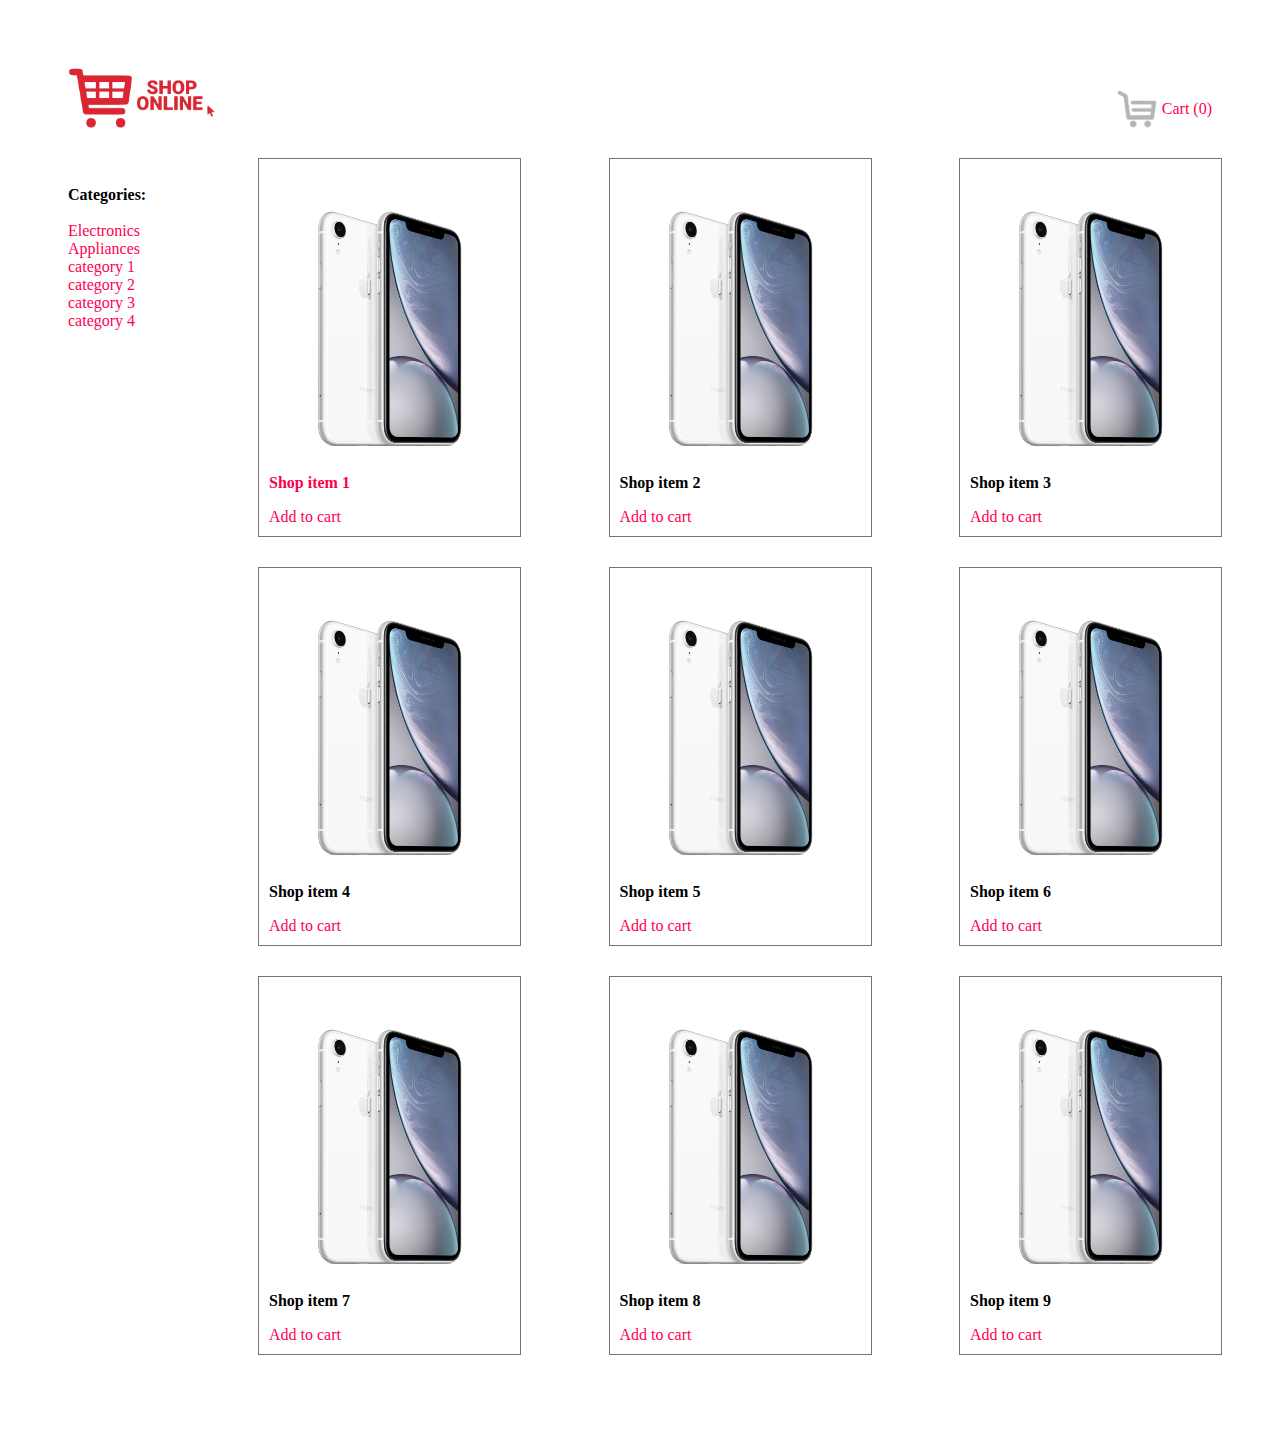
<file: index.html>
<!DOCTYPE html>
<html lang="en">

<head>
  <meta charset="UTF-8">
  <meta name="viewport" content="width=device-width, initial-scale=1.0">
  <meta http-equiv="X-UA-Compatible" content="ie=edge">
  <link rel="stylesheet" href="style.css">
  <title>Online shop</title>
</head>

<body>
  <main class="container">
    <header class="shop-head">
      <a href="index.html">
        <div class="block shop-logo"></div>
      </a>
      <div class="block shop-cart">
        <a href="">Cart (0)</a>
      </div>
    </header>
    <aside class="block shop-categories">
      <strong>Categories:</strong>
      <nav>
        <a href="">Electronics</a>
        <a href="">Appliances</a>
        <a href="">category 1</a>
        <a href="">category 2</a>
        <a href="">category 3</a>
        <a href="">category 4</a>
      </nav>
    </aside>
    <section class="shop-content">
      <div class="block shop-item">
        <a href="itempage.html">
          <div class="shop-img"><img src="img/shop-item.png" alt="shop item"></div>
          <p class="shop-item-header">Shop item 1</p>
        </a>
        <a class="shop-add-to-cart-link" href="">Add to cart</a>
      </div>
      <div class="block shop-item">
        <div class="shop-img"><img src="img/shop-item.png" alt="shop item"></div>
        <p class="shop-item-header">Shop item 2</p>
        <a class="shop-add-to-cart-link" href="">Add to cart</a>
      </div>
      <div class="block shop-item">
        <div class="shop-img"><img src="img/shop-item.png" alt="shop item"></div>
        <p class="shop-item-header">Shop item 3</p>
        <a class="shop-add-to-cart-link" href="">Add to cart</a>
      </div>
      <div class="block shop-item">
        <div class="shop-img"><img src="img/shop-item.png" alt="shop item"></div>
        <p class="shop-item-header">Shop item 4</p>
        <a class="shop-add-to-cart-link" href="">Add to cart</a>
      </div>
      <div class="block shop-item">
        <div class="shop-img"><img src="img/shop-item.png" alt="shop item"></div>
        <p class="shop-item-header">Shop item 5</p>
        <a class="shop-add-to-cart-link" href="">Add to cart</a>
      </div>
      <div class="block shop-item">
        <div class="shop-img"><img src="img/shop-item.png" alt="shop item"></div>
        <p class="shop-item-header">Shop item 6</p>
        <a class="shop-add-to-cart-link" href="">Add to cart</a>
      </div>
      <div class="block shop-item">
        <div class="shop-img"><img src="img/shop-item.png" alt="shop item"></div>
        <p class="shop-item-header">Shop item 7</p>
        <a class="shop-add-to-cart-link" href="">Add to cart</a>
      </div>
      <div class="block shop-item">
        <div class="shop-img"><img src="img/shop-item.png" alt="shop item"></div>
        <p class="shop-item-header">Shop item 8</p>
        <a class="shop-add-to-cart-link" href="">Add to cart</a>
      </div>
      <div class="block shop-item">
        <div class="shop-img"><img src="img/shop-item.png" alt="shop item"></div>
        <p class="shop-item-header">Shop item 9</p>
        <a class="shop-add-to-cart-link" href="">Add to cart</a>
      </div>
    </section>
  </main>
</body>

</html>
</file>
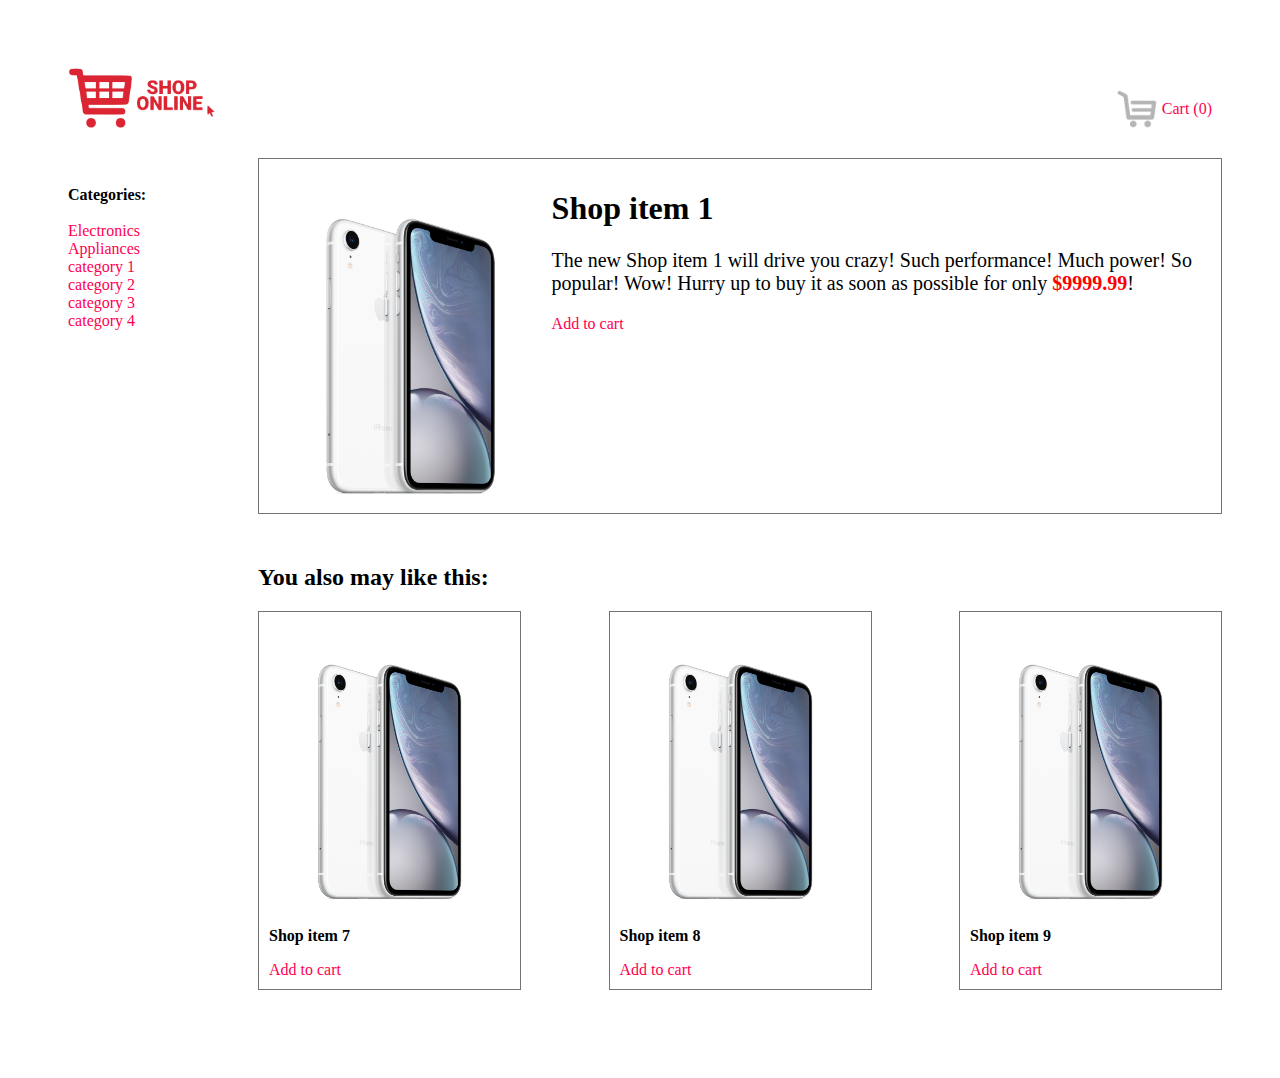
<file: itempage.html>
<!DOCTYPE html>
<html lang="en">
<head>
  <meta charset="UTF-8">
  <meta name="viewport" content="width=device-width, initial-scale=1.0">
  <meta http-equiv="X-UA-Compatible" content="ie=edge">
  <link rel="stylesheet" href="style.css">
  <title>Online shop</title>
</head>
<body>
  <main class="container">
    <header class="shop-head">
      <a href="index.html"><div class="block shop-logo"></div></a>
      <div class="block shop-cart">
        <a href="">Cart (0)</a>
      </div>
    </header>
    <aside class="block shop-categories">
      <strong>Categories:</strong>
      <nav>
        <a href="">Electronics</a>
        <a href="">Appliances</a>
        <a href="">category 1</a>
        <a href="">category 2</a>
        <a href="">category 3</a>
        <a href="">category 4</a>
      </nav>
    </aside>
    <section class="shop-content">
      <div class="block shop-item shop-item-full">
        <img src="img/shop-item.png" alt="shop item">
        <div class="shop-item-description">
          <h1>Shop item 1</h1>
          <p>The new Shop item 1 will drive you crazy! Such performance! Much power! So popular! Wow! Hurry up to buy it as soon as possible for only <span>$9999.99</span>!</p>
          <a class="shop-add-to-cart-link" href="">Add to cart</a>
        </div>
      </div>
      <section class="shop-may-like">
        <h2>You also may like this:</h2>
        <div class="block shop-item">
          <div class="shop-img"><img src="img/shop-item.png" alt="shop item"></div>
          <p class="shop-item-header">Shop item 7</p>
          <a class="shop-add-to-cart-link" href="">Add to cart</a>
        </div>
        <div class="block shop-item">
          <div class="shop-img"><img src="img/shop-item.png" alt="shop item"></div>
          <p class="shop-item-header">Shop item 8</p>
          <a class="shop-add-to-cart-link" href="">Add to cart</a>
        </div>
        <div class="block shop-item">
          <div class="shop-img"><img src="img/shop-item.png" alt="shop item"></div>
          <p class="shop-item-header">Shop item 9</p>
          <a class="shop-add-to-cart-link" href="">Add to cart</a>
        </div>
      </section>
    </section>
  </main>
</body>
</html>
</file>
<file: style.css>
.container {
  padding: 50px;
}

.container a {
  text-decoration: none;
  color: #ff0051;
}

.container a:visited {
  color: #ff0051;
}

.block {
  padding: 10px;
}

.shop-head {
  display: flex;
  flex-direction: row;
  justify-content: space-between;
  margin-bottom: 30px;
  align-items: flex-end;
}

.shop-head .shop-logo {
  background-image: url('img/logo.png');
  background-size: cover;
  width: 150px;
  height: 50px;
}

.shop-head .shop-cart {
  background-image: url('img/cart.png');
  background-repeat: no-repeat;
  background-size: contain;
}

.shop-head .shop-cart a {
  margin-left: 35px;
}

.shop-categories {
  width: 150px;
  float: left;
  margin-right: 30px;
  white-space: pre-line;
}

.shop-content {
  display: flex;
  flex-direction: row;
  justify-content: space-between;
  flex-wrap: wrap;
}

.shop-item {
  padding: 10px;
  margin-bottom: 30px;
  flex-basis: 25%;
  border: #737373 1px solid;
}
.shop-item .shop-img {
  flex-basis: 100%;
}
.shop-item .shop-img img {
 width: 100%;
}


.shop-item .shop-item-header {
  font-weight: bold;
}

.shop-item-full {
  display: flex;
  flex-basis: 100%;
}

.shop-item-full img {
  width: 30% !important;
}

.shop-item-description p {
  font-size: 20px;
}

.shop-item-description span {
  font-weight: bold;
  color: red;
}

.shop-may-like {
  display: flex;
  justify-content: space-between;
  flex-wrap: wrap;
}

.shop-may-like h2 {
  flex-basis: 100%;
}
</file>
